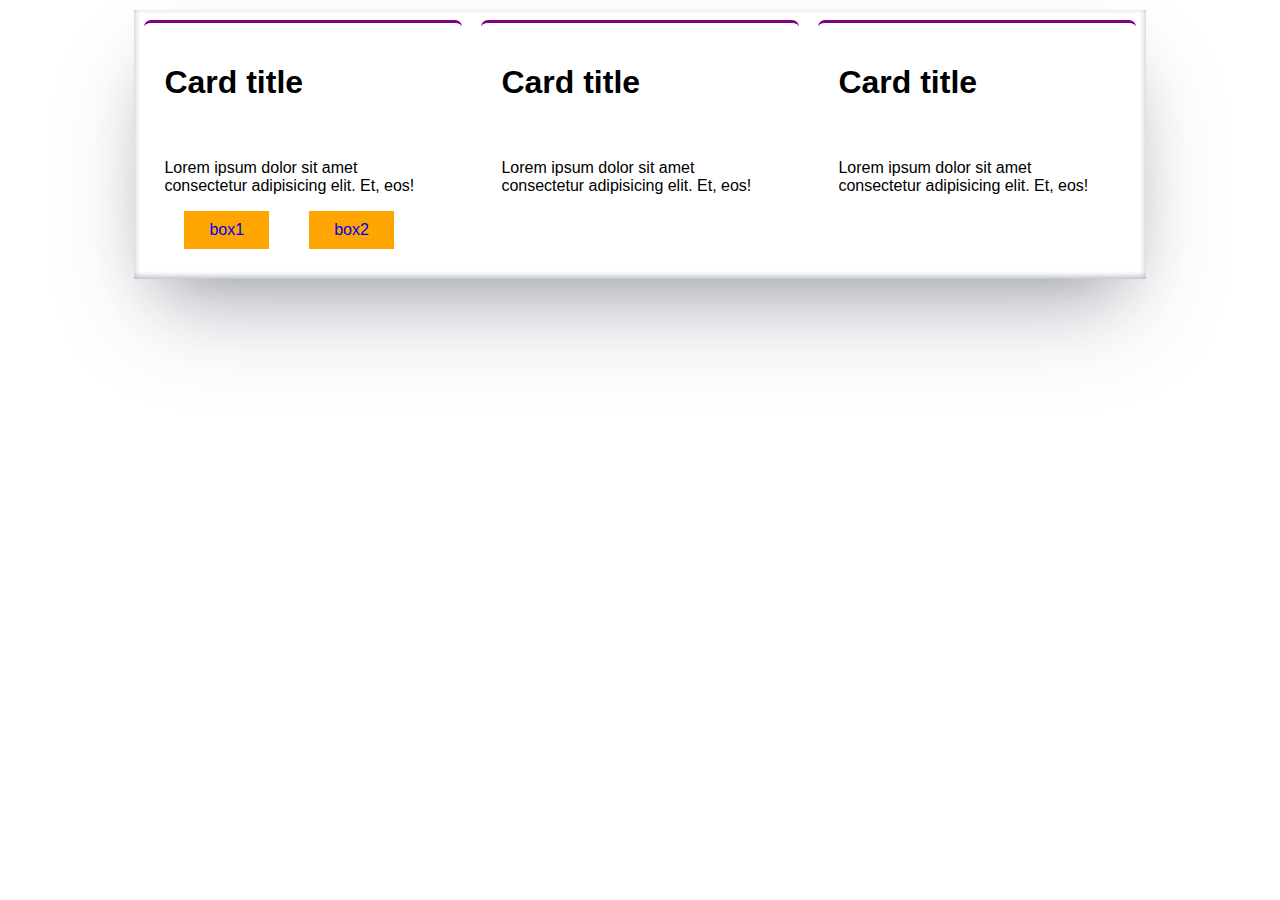
<file: index.html>
<!DOCTYPE html>
<html lang="en">
<head>
    <meta charset="UTF-8">
    <meta http-equiv="X-UA-Compatible" content="IE=edge">
    <meta name="viewport" content="width=device-width, initial-scale=1.0">
    <title>Reflection</title>
    <link rel="stylesheet" href="css/style.css">
</head>
<body>
    <section class="container">
        <div class="card bt">
            <div class="card-title">
                <h1>Card title</h1>
            </div>
            <div class="card-body">
                <p>Lorem ipsum dolor sit amet consectetur adipisicing elit. Et, eos!</p>
                <div class="btn">
                    <a href="#">box1</a>
                    <a href="#">box2</a>
                </div>
            </div>
        </div>
        <div class="card bt">
            <div class="card-title">
                <h1>Card title</h1>
            </div>
            <div class="card-body">
                <p>Lorem ipsum dolor sit amet consectetur adipisicing elit. Et, eos!</p>
            </div>
        </div>
        <div class="card bt">
            <div class="card-title">
                <h1>Card title</h1>
            </div>
            <div class="card-body">
                <p>Lorem ipsum dolor sit amet consectetur adipisicing elit. Et, eos!</p>
            </div>
        </div>
    </section>
</body>
</html>
</file>
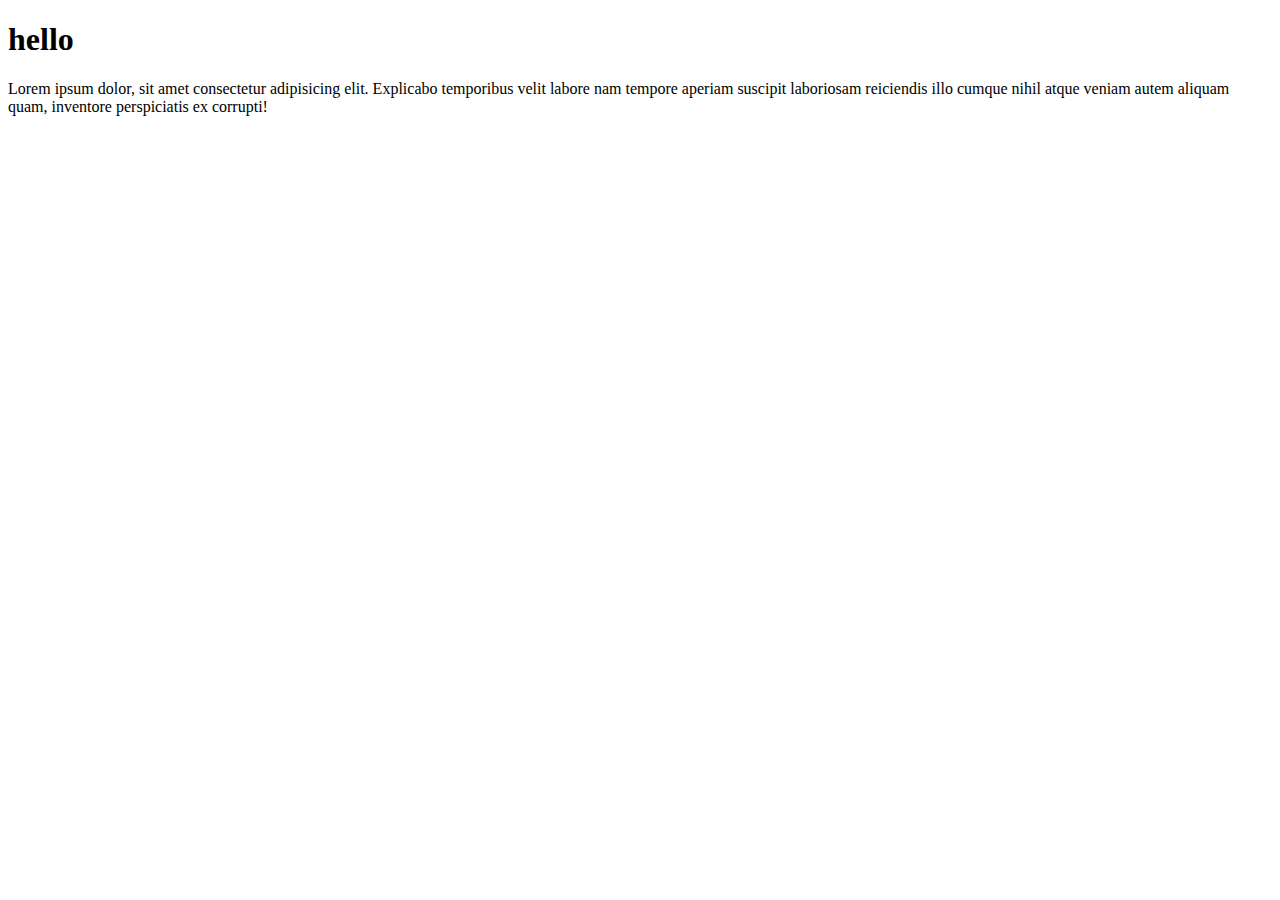
<file: newindex.html>
<!DOCTYPE html>
<html lang="en">
<head>
    <meta charset="UTF-8">
    <meta http-equiv="X-UA-Compatible" content="IE=edge">
    <meta name="viewport" content="width=device-width, initial-scale=1.0">
    <title>Document</title>
</head>
<body>
   <h1>hello</h1>
    <p>Lorem ipsum dolor, sit amet consectetur adipisicing elit. Explicabo temporibus velit labore nam tempore aperiam suscipit laboriosam reiciendis illo cumque nihil atque veniam autem aliquam quam, inventore perspiciatis ex corrupti!</p>
</body>

</html>
</file>
<file: css/style.css>
*{
    font-family: sans-serif;
    box-sizing: border-box;
    padding: 0;
}
.container{
    width: 80%;
    margin: 0 auto;
    padding: 10px;
    display: flex;
    justify-content: space-between;
    box-shadow: rgba(50, 50, 93, 0.25) 0px 50px 100px -20px, rgba(0, 0, 0, 0.3) 0px 30px 60px -30px, rgba(10, 37, 64, 0.35) 0px -2px 6px 0px inset;
    margin-top: 10px;

}
.card{
    width: 32%;
    padding: 10px;
    border-radius: 7px;
}
.card-title{
    padding: 10px;
    font-weight: 600;
}
.card-body{
    padding: 10px;
}
.bt{
    border-top: 3px solid purple;
}

.btn{
    margin-top: 10px;
    display: flex;
    width: 90%;
    justify-content: space-around;
}
.btn a{
    padding: 10px 25px;
    background: orange;
    text-decoration: none;
    box-sizing: border-box;
}
@media(max-width:1000px){
   .btn{
       flex-wrap: wrap;
   }
   .btn a{
       margin-top: 10px;
   }
 }


@media(max-width:900px){
   .container{
       flex-wrap: wrap;
       width: 90%;
   }
   .card{
       width: 49%;
   }
}
@media(max-width:760px){
    .card{
        width: 100%;
    }
    .container{width: 96%;}
}
</file>
